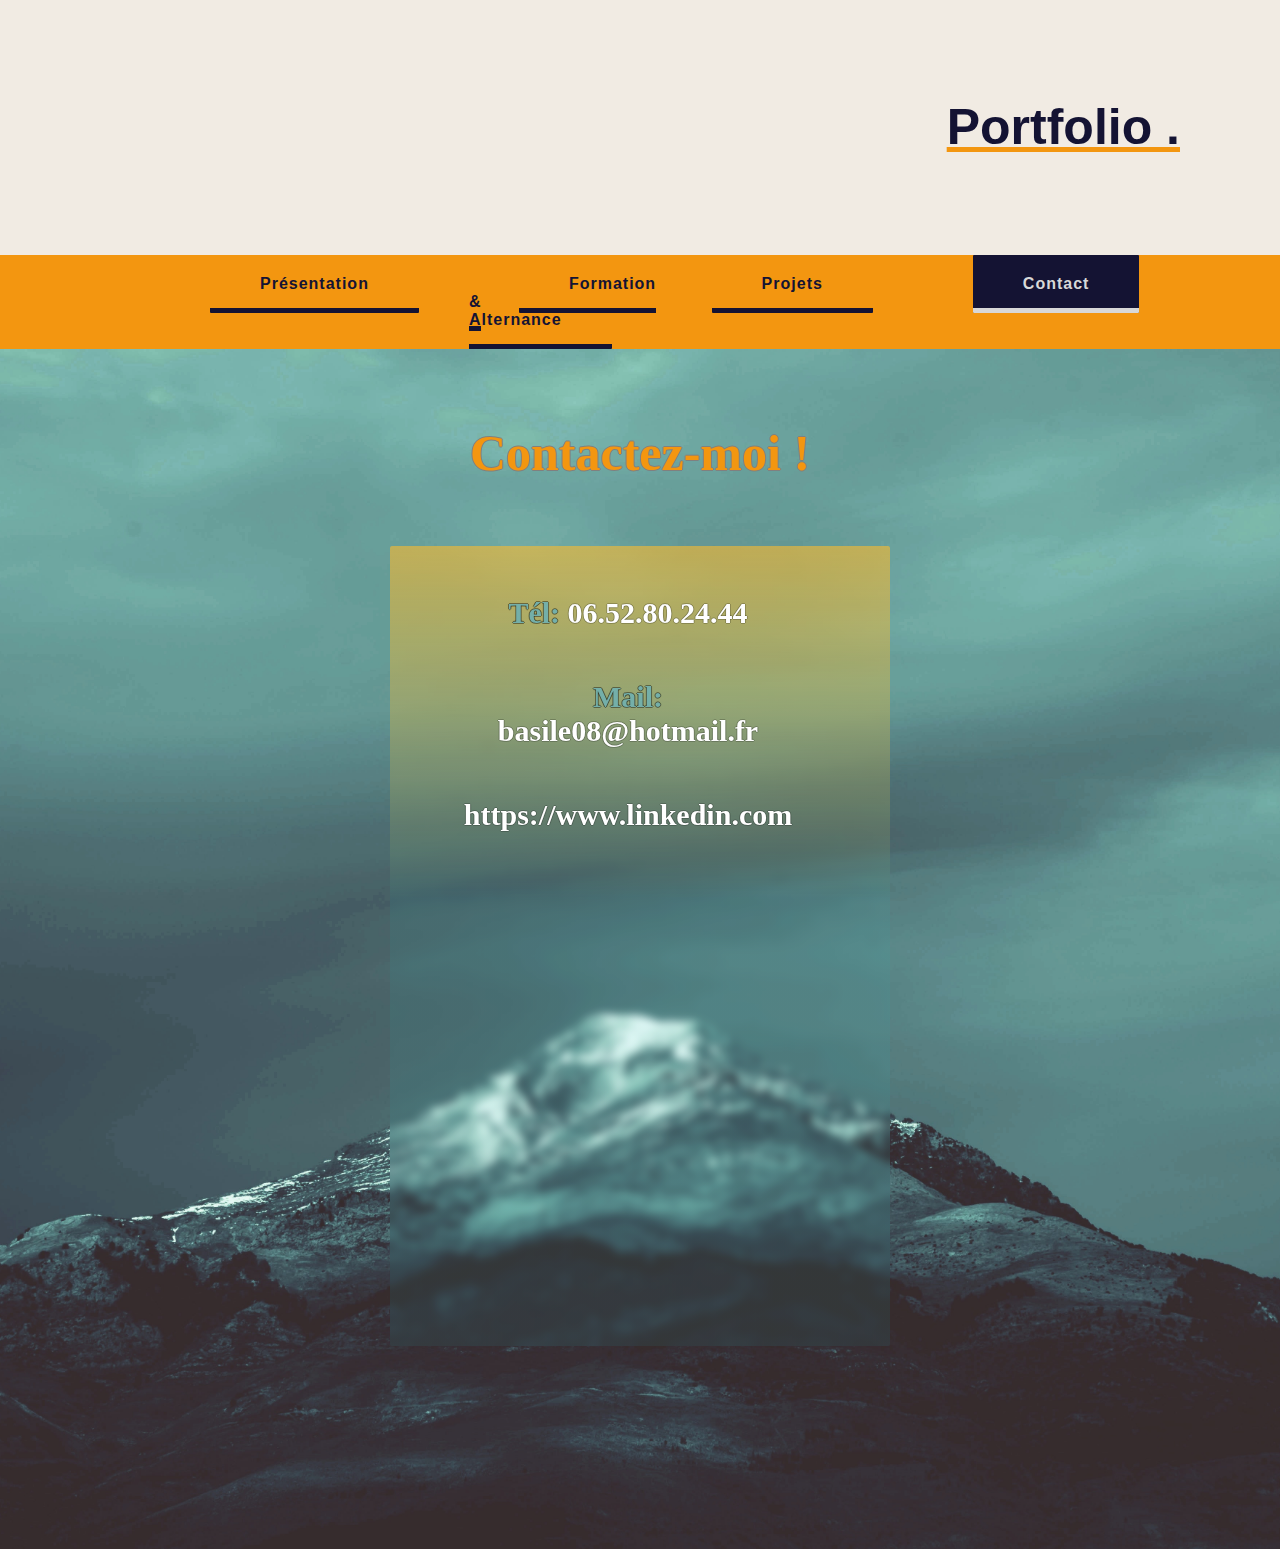
<file: Contact_html.html>
<!DOCTYPE html>
<html>
	<head>
		<!--<script src="jquery.js"></script>-->
		<meta charset="utf-8"/>	
		<title>PortFolio - Contacts</title>
		<link rel="icon" href="favicon.png">
		<link rel="stylesheet" href="CV_style.css"/>
		<link href='http://fonts.googleapis.com/css?family=Oleo+Script' rel='stylesheet' type='text/css'>
	</head>


	<body>
		
		<div class="NavBarre">
			<h3>Portfolio .</h3>
			<ul id="onglets">
				<li>
					<a href="index.html">
					<h4>Présentation</h4>
					</a>
				</li>
				<li>
					<a href="Presentation_html.html">
					<h4>Formation & Alternance</h4>
					</a>
				</li>
				<li>
					<a href="Projets_html.html">
					<h4>Projets</h4>
					</a>
				</li>
				<li>
					<a class="active" href="Contact_html.html">
					<h4>Contact</h4>
					</a>
				</li>
			</ul>
		</div>
		
		<div class="tbody">
			<div class="PageTitle">
				<h1>  Contactez-moi !</h1>   
			</div>
			<div id="blurred-box">
				<ul class="listContact">
					<li><span class="label">Tél:</span>  06.52.80.24.44</li>
					<li><span class="label">Mail:</span><a href="mailto: basile08@hotmail.fr">  basile08@hotmail.fr</a></li>
					<li><a href="https://www.linkedin.com" target="_blank">https://www.linkedin.com</a></li>
				</ul>
			</div>
		</div>	
			
			
	</body>
</html>
</file>
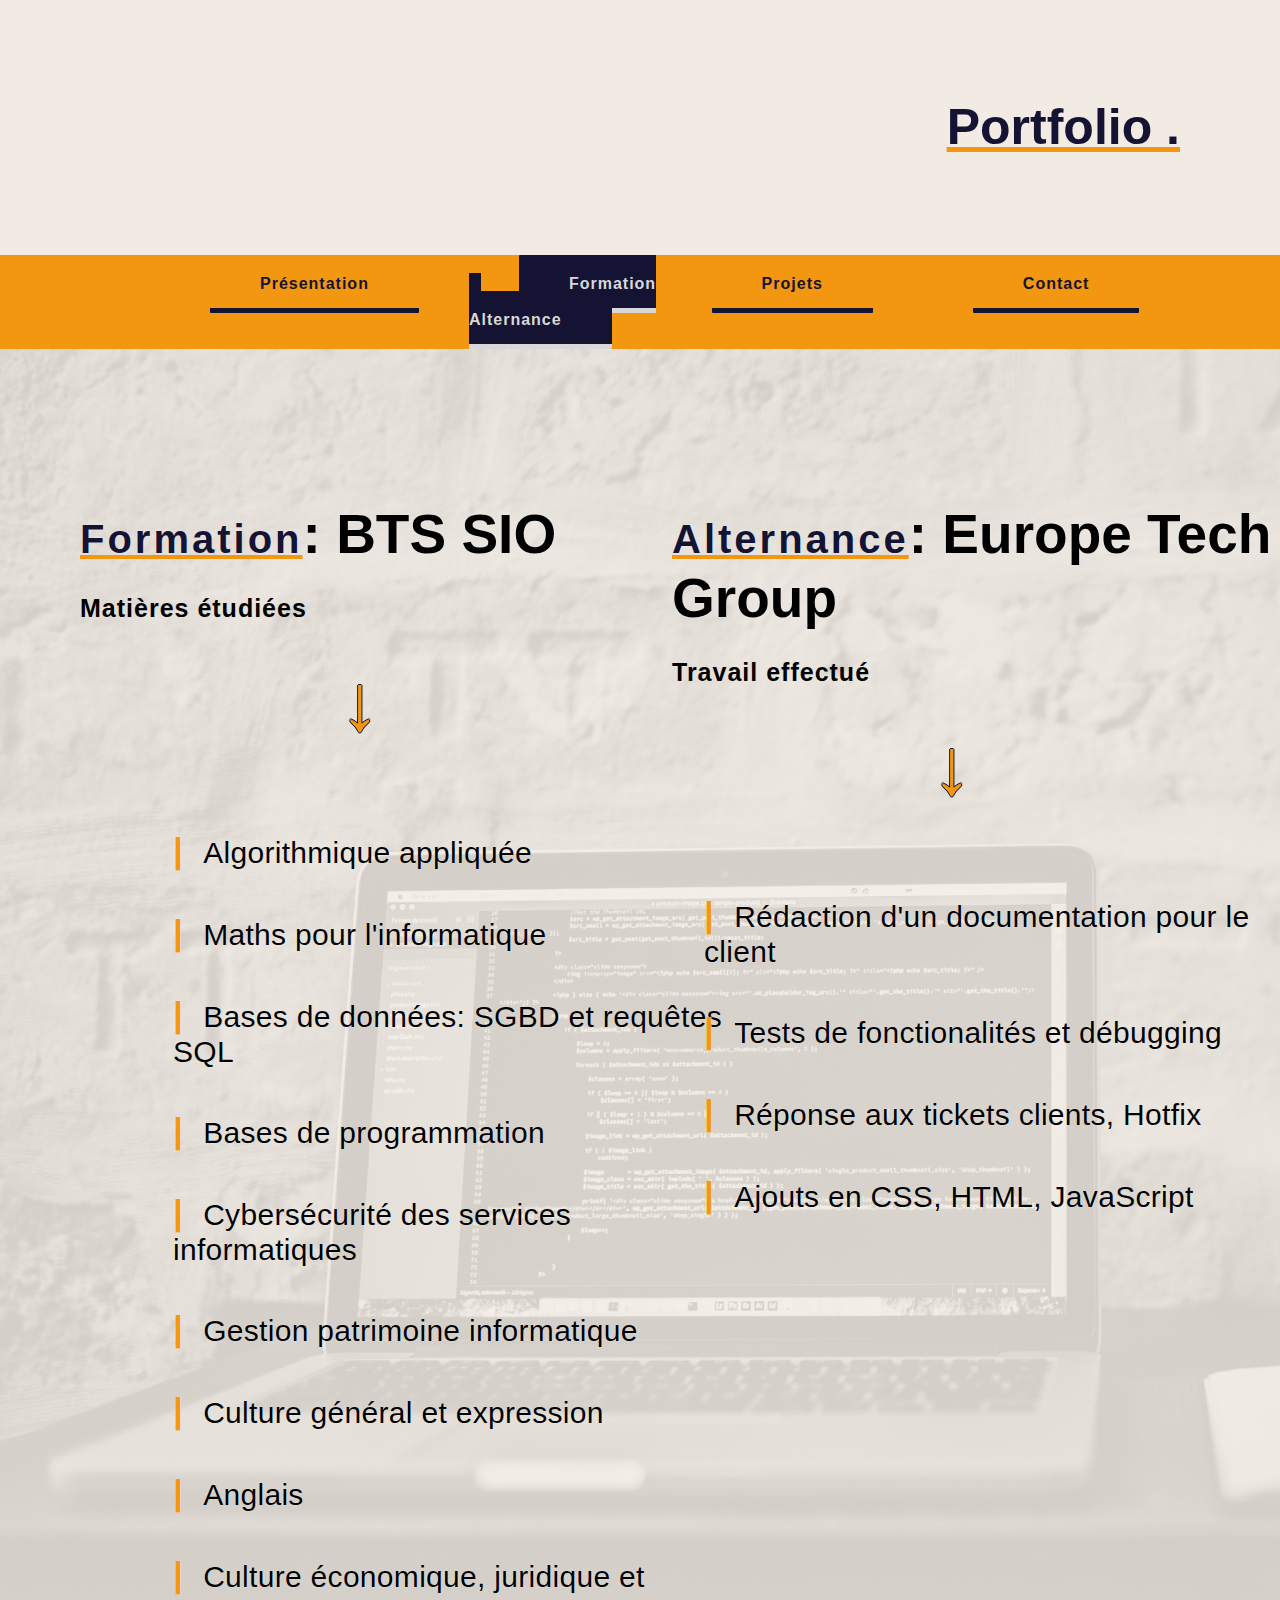
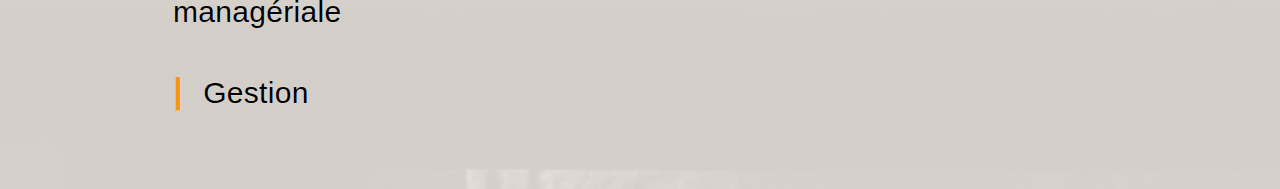
<file: Presentation_html.html>
<!DOCTYPE html>
<html>
	<head>
		<meta charset="utf-8"/>	
		<title>PortFolio - Alternance/Formation</title>
		<link rel="icon" href="favicon.png">
		<link rel="stylesheet" href="CV_style.css"/>
		<link href='http://fonts.googleapis.com/css?family=Oleo+Script' rel='stylesheet' type='text/css'>
	</head>


	<body>
	
		<div class="NavBarre">
			<h3>Portfolio .</h3>
			<ul id="onglets">
				<li>
					<a href="index.html">
					<h4>Présentation</h4>
					</a>
				</li>
				<li>
					<a class="active" href="Presentation_html.html">
					<h4>Formation & Alternance</h4>
					</a>
				</li>
				<li>
					<a href="Projets_html.html">
					<h4>Projets</h4>
					</a>
				</li>
				<li>
					<a href="Contact_html.html">
					<h4>Contact</h4>
					</a>
				</li>
			</ul>
		</div>
		
		<div class="presentBody">
			<div class="BTS">
				<h4><span>Formation</span>:  BTS SIO</h4>
				<h5>Matières étudiées</h5>
				<span id="arrow">&nbsp;↓</span>
				<ul class="ListMatieres">
					<li><span id="trait2">|&nbsp;&nbsp;</span>Algorithmique appliquée</li>
					<li><span id="trait2">|&nbsp;&nbsp;</span>Maths pour l'informatique</li>
					<li><span id="trait2">|&nbsp;&nbsp;</span>Bases de données: SGBD et requêtes SQL</li>
					<li><span id="trait2">|&nbsp;&nbsp;</span>Bases de programmation</li>
					<li><span id="trait2">|&nbsp;&nbsp;</span>Cybersécurité des services informatiques</li>
					<li><span id="trait2">|&nbsp;&nbsp;</span>Gestion patrimoine informatique</li>
					<li><span id="trait2">|&nbsp;&nbsp;</span>Culture général et expression</li>
					<li><span id="trait2">|&nbsp;&nbsp;</span>Anglais</li>
					<li><span id="trait2">|&nbsp;&nbsp;</span>Culture économique, juridique et managériale</li>
					<li><span id="trait2">|&nbsp;&nbsp;</span>Gestion</li>
				</ul>
			</div>
			<div class="trait2"></div>
			<div class="Alternance">
				<h4><span>Alternance</span>:  Europe Tech Group</h4>
				<h5>Travail effectué</h5>
				<span id="arrow">&nbsp;↓</span>
				<ul class="ListMatieres">
					<li><span id="trait2">|&nbsp;&nbsp;</span>Rédaction d'un documentation pour le client</li>
					<li><span id="trait2">|&nbsp;&nbsp;</span>Tests de fonctionalités et débugging</li>
					<li><span id="trait2">|&nbsp;&nbsp;</span>Réponse aux tickets clients, Hotfix</li>
					<li><span id="trait2">|&nbsp;&nbsp;</span>Ajouts en CSS, HTML, JavaScript</li>
				</ul>
			</div>
			
		</div>
</file>
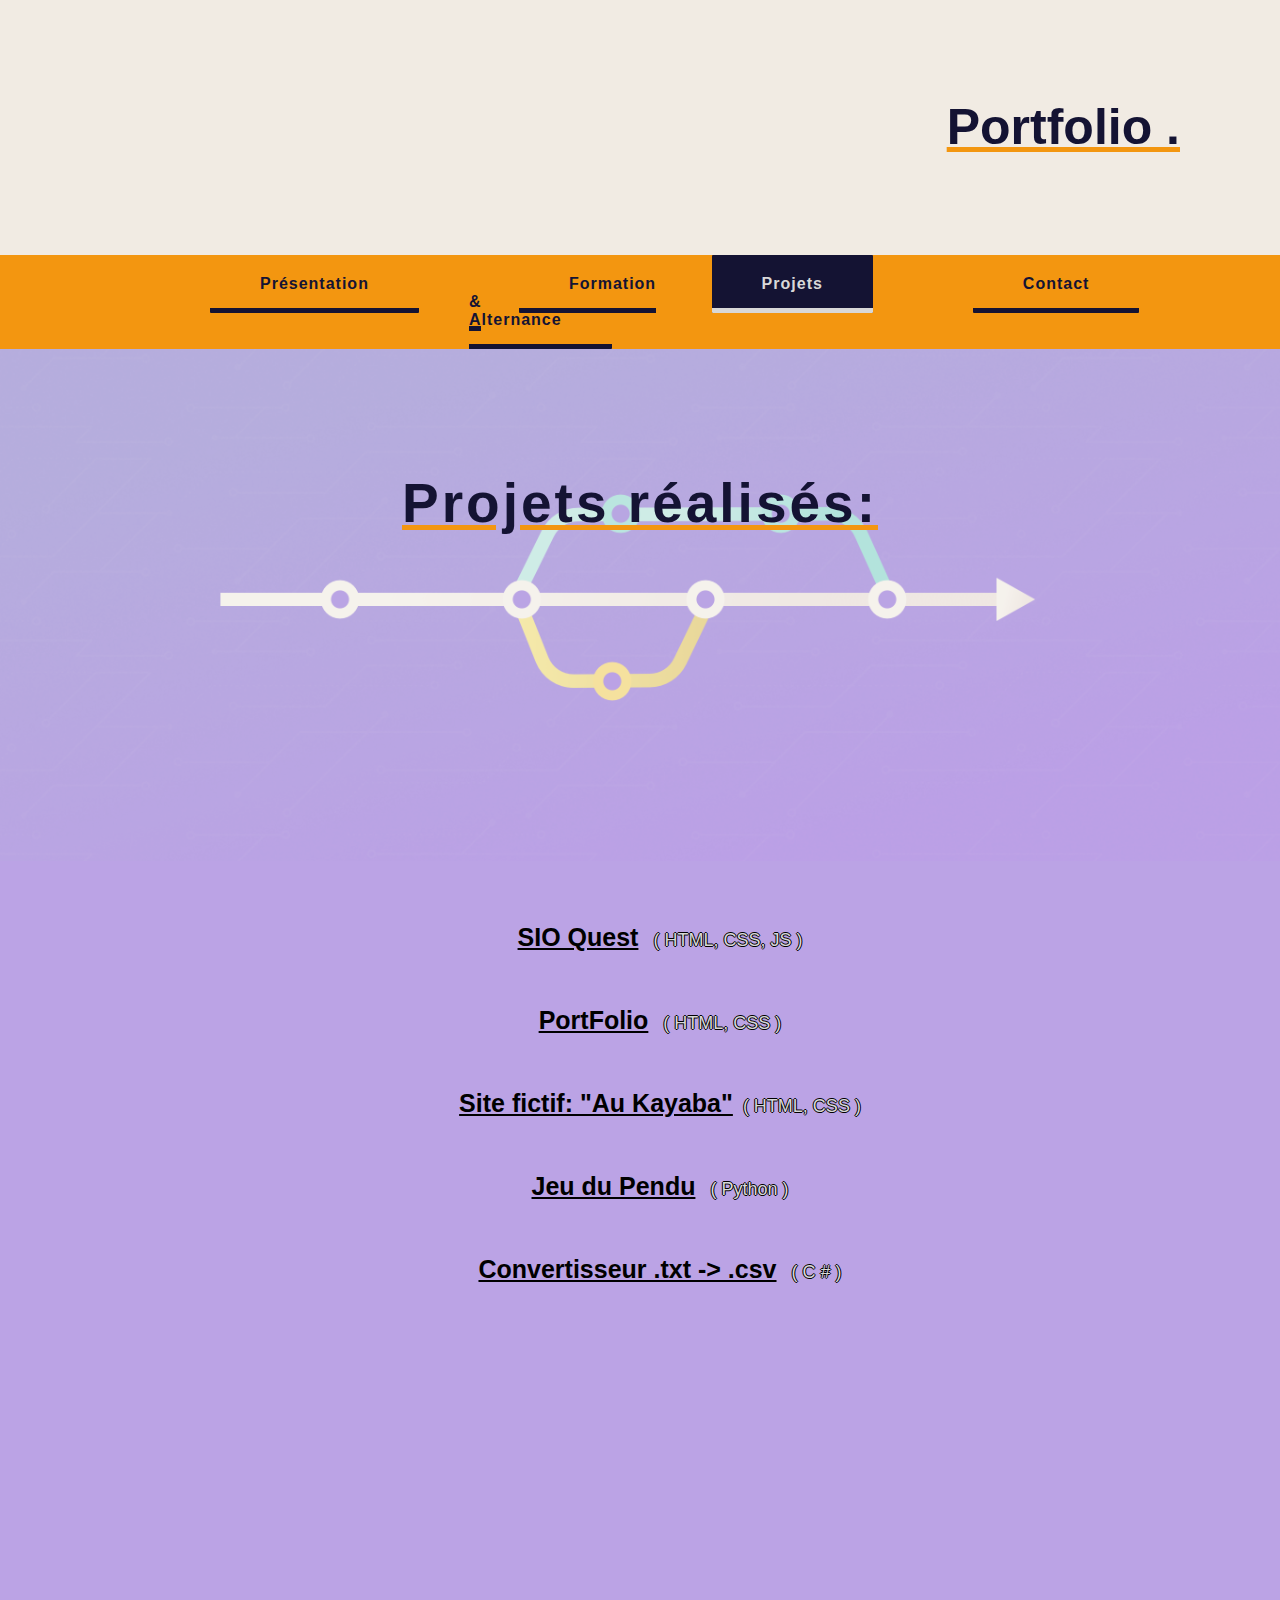
<file: Projets_html.html>
<!DOCTYPE html>
<html>
	<head>
		<meta charset="utf-8"/>	
		<title>PortFolio - Projets</title>
		<link rel="icon" href="favicon.png">
		<link rel="stylesheet" href="CV_style.css"/>
		<link href='http://fonts.googleapis.com/css?family=Oleo+Script' rel='stylesheet' type='text/css'>
	</head>


	<body>
	
		<div class="NavBarre">
			<h3>Portfolio .</h3>
			<ul id="onglets">
				<li>
					<a href="index.html">
					<h4>Présentation</h4>
					</a>
				</li>
				<li>
					<a href="Presentation_html.html">
					<h4>Formation & Alternance</h4>
					</a>
				</li>
				<li>
					<a class="active" href="Projets_html.html">
					<h4>Projets</h4>
					</a>
				</li>
				<li>
					<a href="Contact_html.html">
					<h4>Contact</h4>
					</a>
				</li>
			</ul>
		</div>
		<div class="Projet_body">
			<h4>Projets réalisés:</h4>
			<ul>
				<li><span class="projetTitle">SIO Quest</span>&nbsp;&nbsp;&nbsp;( HTML, CSS, JS )</li>
				<li><span class="projetTitle">PortFolio</span>&nbsp;&nbsp;&nbsp;( HTML, CSS )</li>
				<li><span class="projetTitle">Site fictif: "Au Kayaba"</span>&nbsp;&nbsp;( HTML, CSS )</li>
				<li><span class="projetTitle">Jeu du Pendu</span>&nbsp;&nbsp;&nbsp;( Python )</li>
				<li><span class="projetTitle"  id="5">Convertisseur .txt -> .csv</span>&nbsp;&nbsp;&nbsp;( C # )</li>
			</ul>
		
		</div>
	</body>
</html>
</file>
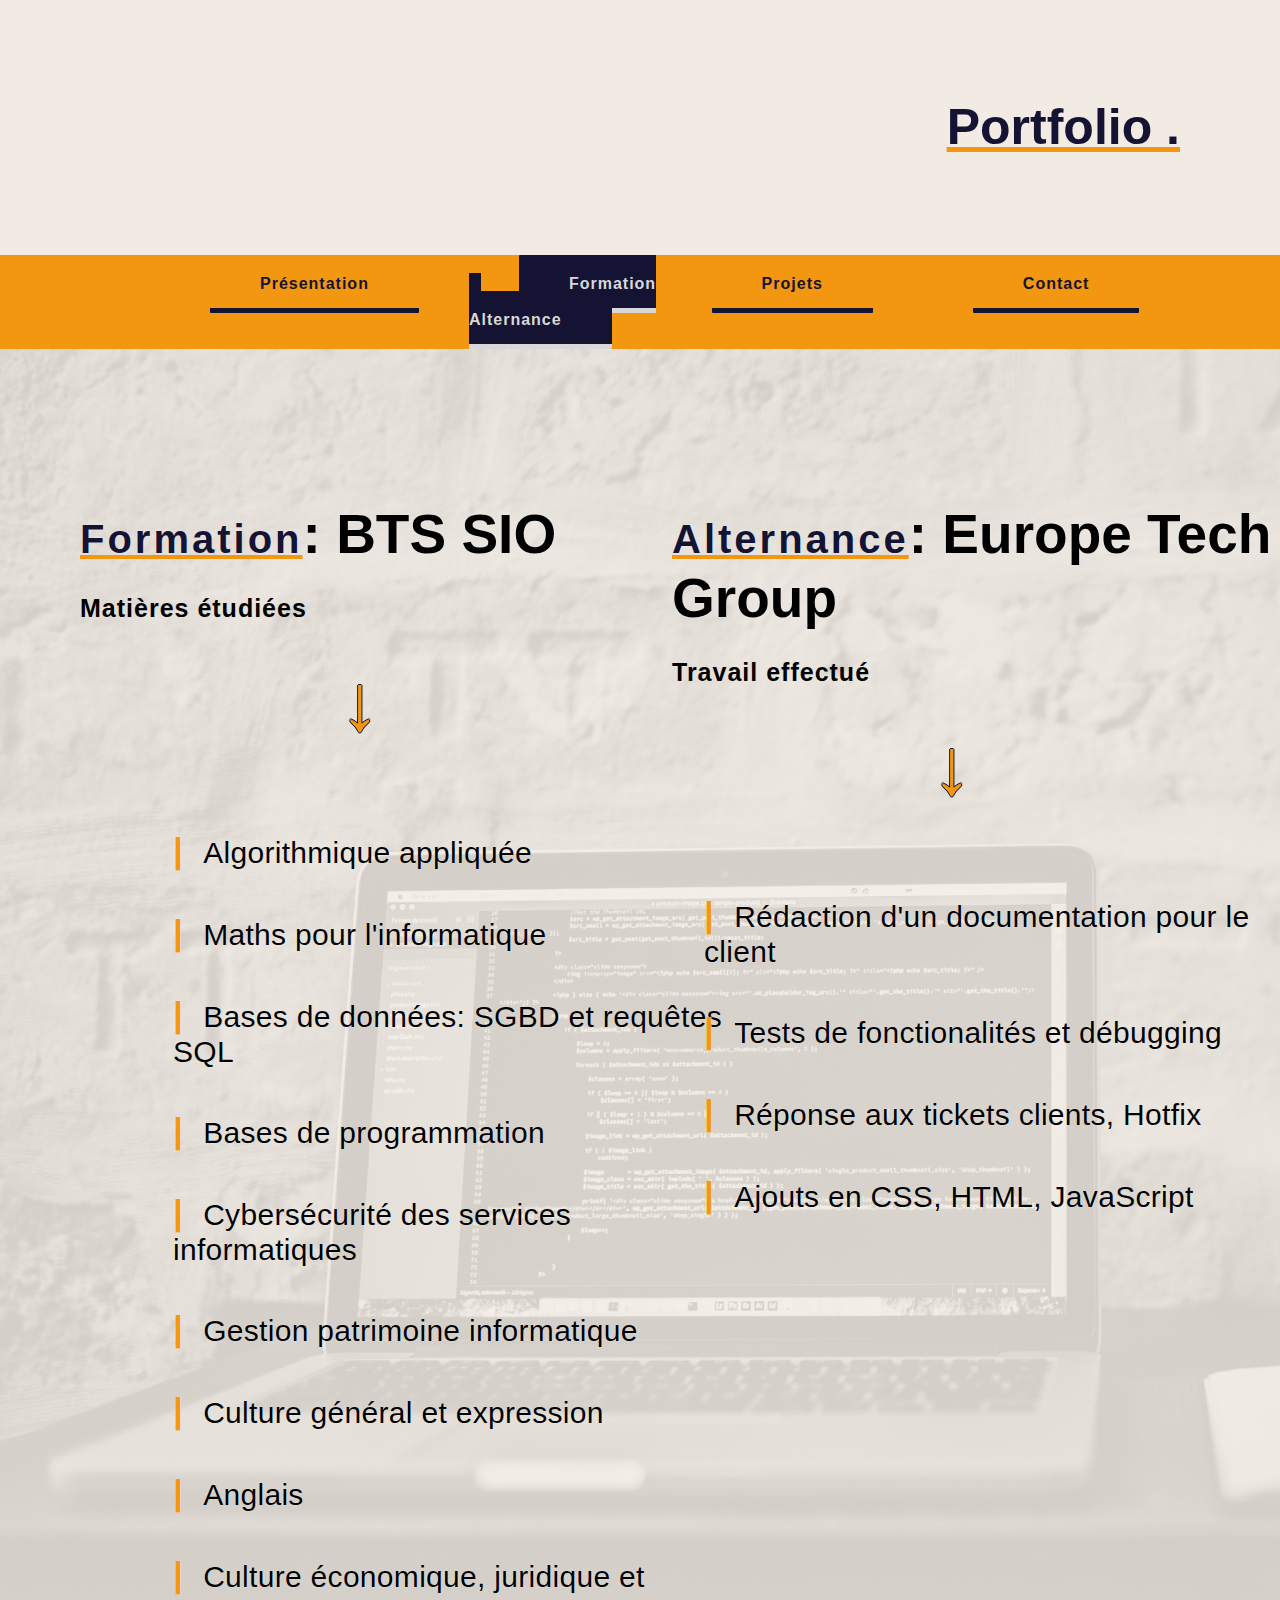
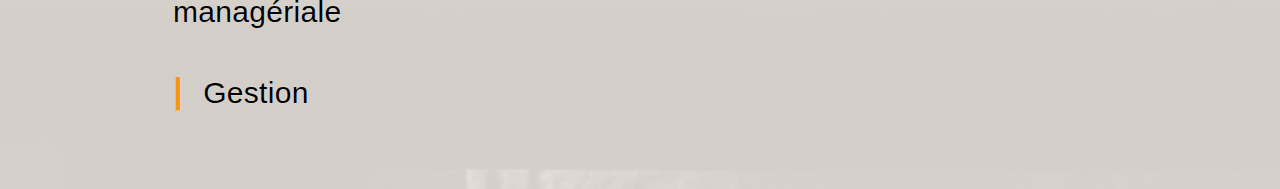
<file: Présentation_html.html>
<!DOCTYPE html>
<html>
	<head>
		<meta charset="utf-8"/>	
		<title>PortFolio - Alternance/Formation</title>
		<link rel="icon" href="favicon.png">
		<link rel="stylesheet" href="CV_style.css"/>
		<link href='http://fonts.googleapis.com/css?family=Oleo+Script' rel='stylesheet' type='text/css'>
	</head>


	<body>
	
		<div class="NavBarre">
			<h3>Portfolio .</h3>
			<ul id="onglets">
				<li>
					<a href="CV_html.html">
					<h4>Présentation</h4>
					</a>
				</li>
				<li>
					<a class="active" href="Présentation_html.html">
					<h4>Formation & Alternance</h4>
					</a>
				</li>
				<li>
					<a href="Projets_html.html">
					<h4>Projets</h4>
					</a>
				</li>
				<li>
					<a href="Contact_html.html">
					<h4>Contact</h4>
					</a>
				</li>
			</ul>
		</div>
		
		<div class="presentBody">
			<div class="BTS">
				<h4><span>Formation</span>:  BTS SIO</h4>
				<h5>Matières étudiées</h5>
				<span id="arrow">&nbsp;↓</span>
				<ul class="ListMatieres">
					<li><span id="trait2">|&nbsp;&nbsp;</span>Algorithmique appliquée</li>
					<li><span id="trait2">|&nbsp;&nbsp;</span>Maths pour l'informatique</li>
					<li><span id="trait2">|&nbsp;&nbsp;</span>Bases de données: SGBD et requêtes SQL</li>
					<li><span id="trait2">|&nbsp;&nbsp;</span>Bases de programmation</li>
					<li><span id="trait2">|&nbsp;&nbsp;</span>Cybersécurité des services informatiques</li>
					<li><span id="trait2">|&nbsp;&nbsp;</span>Gestion patrimoine informatique</li>
					<li><span id="trait2">|&nbsp;&nbsp;</span>Culture général et expression</li>
					<li><span id="trait2">|&nbsp;&nbsp;</span>Anglais</li>
					<li><span id="trait2">|&nbsp;&nbsp;</span>Culture économique, juridique et managériale</li>
					<li><span id="trait2">|&nbsp;&nbsp;</span>Gestion</li>
				</ul>
			</div>
			<div class="trait2"></div>
			<div class="Alternance">
				<h4><span>Alternance</span>:  Europe Tech Group</h4>
				<h5>Travail effectué</h5>
				<span id="arrow">&nbsp;↓</span>
				<ul class="ListMatieres">
					<li><span id="trait2">|&nbsp;&nbsp;</span>Rédaction d'un documentation pour le client</li>
					<li><span id="trait2">|&nbsp;&nbsp;</span>Tests de fonctionalités et débugging</li>
					<li><span id="trait2">|&nbsp;&nbsp;</span>Réponse aux tickets clients, Hotfix</li>
					<li><span id="trait2">|&nbsp;&nbsp;</span>Ajouts en CSS, HTML, JavaScript</li>
				</ul>
			</div>
			
		</div>
</file>
<file: CV_style.css>
/*
.preload * {
	-webkit-transition: none !important;
	-moz-transition: none !important;
	-ms-transition: none !important;
	-o-transition: none !important;}
*/

body { 
            animation: fadeInAnimation ease 1s; 
            animation-iteration-count: 1; 
            animation-fill-mode: forwards; 
        } 
        @keyframes fadeInAnimation { 
            0% { 
                opacity: 0; 
            } 
            100% { 
                opacity: 1; 
            } 
        } 
#onglets {
            animation: fadeInAnimation ease 1s; 
            animation-iteration-count: 1; 
            animation-fill-mode: forwards; 
        } 
        @keyframes fadeInAnimation { 
            0% { 
                opacity: 0; 
            } 
            100% { 
                opacity: 1; 
            } 
        } 
p, li {
            animation: fadeInAnimation ease 4s; 
            animation-iteration-count: 1; 
            animation-fill-mode: forwards; 
        } 
        @keyframes fadeInAnimation { 
            0% { 
                opacity: 0; 
            } 
            100% { 
                opacity: 1; 
            } 
        }	
		
h4,h2,h1 {
            animation: fadeInAnimation ease 1.5s; 
            animation-iteration-count: 1; 
            animation-fill-mode: forwards; 
        } 
        @keyframes fadeInAnimation { 
            0% { 
                opacity: 0; 
            } 
            100% { 
                opacity: 1; 
            } 
        }
h5 {
            animation: fadeInAnimation ease 3s; 
            animation-iteration-count: 1; 
            animation-fill-mode: forwards; 
        } 
        @keyframes fadeInAnimation { 
            0% { 
                opacity: 0; 
            } 
            100% { 
                opacity: 1; 
            } 
        }	
h3 {
            animation: fadeInAnimation ease 3s; 
            animation-iteration-count: 1; 
            animation-fill-mode: forwards; 
        } 
        @keyframes fadeInAnimation { 
            0% { 
                opacity: 0; 
            } 
            100% { 
                opacity: 1; 
            } 
        }	
#arrow {
            animation: arrowanim cubic-bezier(1,-0.06, 0.86, 0.9) 1.5s; 
            animation-iteration-count: 500; 
            animation-fill-mode: forwards; 
			animation-direction: alternate-reverse;
        } 
        @keyframes arrowanim { 
            0% { 
                opacity: 0.85; 
            } 
            100% { 
                opacity: 0.5; 
            } 
        }		
		
		
h1 
{
	color: #f39610;
	font-family: "Arial Black";
	font-size: 50px;
	padding-top: 50px;
	text-shadow: -1px 0 grey, 0 1px grey, 1px 0 grey, 0 -1px grey;
	margin-block-start: 0;
	margin-block-end: 0;
}

.bandeau h1 {
	margin-left: 35px;
}

h2
{
	color: #141333;
	text-decoration: underline;
	text-shadow: 0 0 2px white;
}

.body h2, p  {
	margin-left: 1em;
	font-family: 'Raleway', Helvetica, Arial, sans-serif;
}

.presentBody {
	height: 90em;
	display: block;
	position: relative;
}

.presentBody::after {
	content: "";
	background: url("background44.jpg");
	opacity: 0.15;
	top: 0;
	left: 0;
	bottom: 0;
	right: 0;
	position: absolute;
	z-index: -1;
	background-size: cover;   
}

#parent .body li, #parent .body p {
	width: 60%;
}


.Projet_body {
	height: 100em;
	display: block;
	position: relative;
	bottom: 1em;
}
.Projet_body::after {
	background-image: url("background55.png");
	background-color: rgba(90,32,234,255);
	content: "";
	opacity: 0.35;
	top: 0;
	left: 0;
	bottom: 0;
	right: 0;
	position: absolute;
	z-index: -1;
	background-size: contain;
	background-repeat: no-repeat;
}

.body li, p {
	width: 60%
	font-family: 'Raleway', Helvetica, Arial, sans-serif;
	list-style-type: none;
	padding-bottom: 1em;
}


.NavBarre h3 {
	position: relative;
	text-align: right;
	right: 2em;
	font-size: 35px;
	font-family: 'Raleway', Helvetica, Arial, sans-serif;
	font-size: 50px;
	line-height: 3.1em;
	text-decoration: underline #f39610;
	color: #141333;
}

.NavBarre li {
	position: relative;
	top: 1.25em;
	display: inline;
}

#onglets {
	background-color: #f39610;
	padding-bottom: 40px;
	margin-block-start: 0;
	margin-block-end: 0;
	padding-left: 10em;
    	padding-right: 10em;
}

#onglets {
	justify-content: space-between;
	display: flex;
	word-wrap: break-word;
}

.NavBarre #onglets h4 {
	display: inline;
	letter-spacing: 1px;
	//font-size: 20px;
}

.NavBarre #onglets a {
	text-decoration: none;
	font-family: 'Raleway', Helvetica, Arial, sans-serif;
	color: #141333;
	text-align: center;
	padding: 20px 50px 16px 50px;
	margin: 0px 50px 0px 50px;
	border-bottom: 5px solid #141333;
	border-radius: 1px;
	transition: 0.5s;
}
.NavBarre #onglets a:hover {
	color: #D8D8D8;
	text-decoration: none #f39610;
	background-color: #141333;
	border-bottom: 5px solid #D8D8D8;
	border-radius: 1px;
}
.NavBarre #onglets a:active {
}

.NavBarre #onglets a.active {
	color: #D8D8D8;
	text-decoration: none #f39610;
	background-color: rgba(20,19,51,1);
	border-bottom: 5px solid #D8D8D8;
	border-radius: 1px;
}




.bandeau
{
	position: relative;
	height: 21.875em;
	background-image: url("fond_bleu.jpg");
}

.photoID
{
	height: 120px;
}

img
{
	position: relative;
	left: 85%;
	width: 170px;
	height: 190px;
	border: 4px solid rgba(255,255,255,1);
	border-radius: 5px;
}



img:hover{
	border: 4px solid rgba(255,255,255,0.2);
}

.body
{
	width: 80%;
	background-image: url("background33.jpg");
	opacity: 1;
}


.latéral
{
	background-image: url("fond_orange.jpg");
	opacity: 1;
	flex: 1;
	font-family: 'Raleway', Helvetica, Arial, sans-serif;
}

#parent
{
	display: flex;
}

#contenu_bandeau
{
	position: relative;
	top: 6.25em;
	//right: 1.5em;
	left: 0.5em;
	font-family: 'Raleway', Helvetica, Arial, sans-serif;
}

p, li
{
	font-family: 'Raleway', Helvetica, Arial, sans-serif;
}

em
{
	opacity: 0.65;
}

strong
{
	color: #f39610;
}

.contact
{
	color: black;
	font-weight: bold;
	opacity: 1;
}

.contact2
{
	color: black;
}

body
{
	background-color: #f1ebe3;
	margin: 0px;
}

.trait
{
	position: relative;
	width : 80%;
	height: 2px;
	background-color: #f39610;
}

.body a {
	text-decoration: none;
	font-weight: bold;
	color: #2d32a0;
}

a:hover {
	text-decoration: underline;
	color: #f39610;
}

.tbody {
	background-image: url("background.jpg");
	background-size: cover;
	background-position: center;
	text-align: center;
	background-color: rgba(20,19,51,0.8);
	height: 75em;
	background-size: cover;
}

.tbody h1 {
    color: #f39610;
    font-family: "Arial Black";
    font-size: 3.125em;
    padding-top: 1.5em;
    text-shadow: -1px 0 grey, 0 1px grey, 1px 0 grey, 0 -1px grey;
    margin-block-start: 0;
    margin-block-end: 0;
    position: relative;
}

.PageTitle {
}

.listContact {
	margin: 4em;
	-webkit-font-smoothing: antialiased;
	position: relative;
	right: 2em;
}

#blurred-box {
	position: relative;
	width: 500px;
	height: 800px;
	margin: 0 auto;
	background: inherit;
	border-radius: 2px;
	backdrop-filter: blur(4px);
	background: rgb(34,193,195);
	background: -moz-linear-gradient(0deg, rgba(34,193,195,0.04) 56%, rgba(253,187,45,0.6) 100%);
	background: -webkit-linear-gradient(0deg, rgba(34,193,195,0.08) 56%, rgba(253,187,45,0.6) 100%);
	background: linear-gradient(0deg, rgba(34,193,195,0.08) 56%, rgba(253,187,45,0.6) 100%);
	filter: progid:DXImageTransform.Microsoft.gradient(startColorstr="#22c1c3",endColorstr="#fdbb2d",GradientType=1);
}



.listContact li {
	font-size: 30px;
	font-family: "Arial-black";
	padding-top: 50px;
	color: white;
	font-weight: bold;
	list-style-type: none;
	text-decoration: none;
	//text-shadow: 0 0 1px black;
	text-shadow: -1px 0 rgba(0,0,0,0.2), 0 1px rgba(0,0,0,0.2), 1px 0 rgba(0,0,0,0.2), 0 -1px rgba(0,0,0,0.2);
	animation: fadeInAnimation ease 5s; 
    animation-iteration-count: 1; 
    animation-fill-mode: forwards; 
}


.listContact li a {
	text-decoration: none;
	color: white;
	transition: 0.5s;
} 
      
.listContact li a:hover {
	color: #f39610;
}
.listContact li span {
	text-shadow: -1px 0 rgba(0,0,0,0.4), 0 1px rgba(0,0,0,0.4), 1px 0 rgba(0,0,0,0.4), 0 -1px rgba(0,0,0,0.4);
	color: #74afa9;
}

.BTS {
	width: 50%;
	float: left;
	padding-left: 5em;
	padding-top: 5em;
}
.BTS li, .Alternance li {
	list-style-type: none; 
	padding: 0.7em;
	font-family: Optima, sans-serif;
	font-size: 30px;
	text-shadow: 0 0 1px white;
	letter-spacing: 0.3px;
}

#trait2 {
	color: #f39610;
	font-size: 35px;
	font-weight: 900;
}

.Alternance {
	width: 100%;
	padding-left: 5em;
	padding-top: 5em;
	position: relative;
	right: 3em;
}

.ListMatieres {
	position: relative;
	left: 2em;
	top: 5em;
}

h4 span {
	font-family: 'Raleway', Helvetica, Arial, sans-serif;
	font-size: 40px;
	font-weight: 900;
	letter-spacing: 3px;
	color: rgba(20,19,51,1);
	text-decoration: underline #f39610;
}
.BTS h4, .Alternance h4 {
	font-size: 55px;
	text-shadow: 0 0 1px white;
	font-family: Optima, sans-serif;
}
.Alternance h5, .BTS h5 {
	font-size: 25px;
	margin-block-start: 0em;
        margin-block-end: 0em;
	font-family: Optima, sans-serif;
	letter-spacing: 1px;
}

.Alternance h5 span, .BTS h5 span {
	font-family: Andale Mono, monospace;
	font-size: 40px;
	color: #f39610;
	text-shadow: 0 0 1px rgba(20,19,51,1);
	font-weight: bolder;
}

#arrow {
	font-family: Andale Mono, monospace;
	font-size: 80px;
	color: #f39610;
	text-shadow: -1px 0 #141333, 0 1px #141333, 1px 0 #141333, 0 -1px #141333;
	font-weight: bold;
	position: relative;
	left: 2.6em;
	top: 0.5em;
}
.Alternance h5 span {
	font-family: Andale Mono, monospace;
	font-size: 80px;
	color: #f39610;
	text-shadow: 0 0 2px rgba(20,19,51,1);
	font-weight: bold;
	position: relative;
	left: 2em;
	top: 0.5em;
}

h4 {
	margin-bottom: 0.5em;
}

.Projet_body h4 {
	margin: 0;
	padding: 2.5em 0em;
	text-align: center;
	font-size: 55px;
	font-family: 'Raleway', Helvetica, Arial, sans-serif;
    font-weight: 900;
    letter-spacing: 3px;
    color: rgba(20,19,51,1);
    text-decoration: underline #f39610;
}

.Projet_body ul {
		list-style-type: none;
		text-align: center;
		position: relative;
		right: 0em;
		padding-top: 13em;
}

.Projet_body li {
		padding: 1.5em 0;
}

.Projet_body li {
	font-size: 18px;
	color: #d8d8d8;
	text-shadow: -1px 0 black, 0 1px black, 1px 0 black, 0 -1px black;
}

.Projet_body li span {
		font-size: 25px;
		font-weight: bold;
		color: black;
		text-shadow: none;
		text-decoration: underline;
}
</file>
